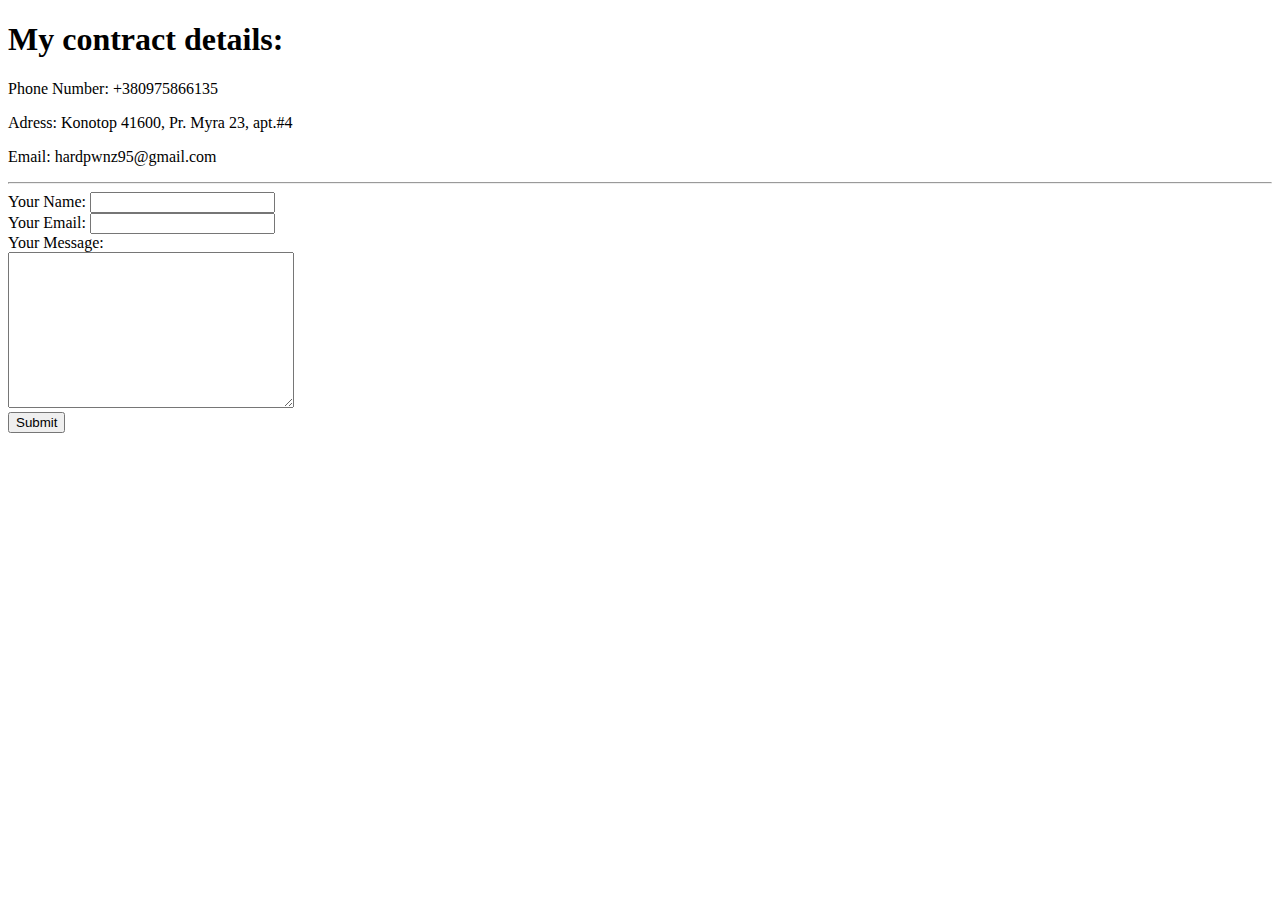
<file: contacts.html>
<!DOCTYPE html>
<html lang="en" dir="ltr">
  <head>
    <meta charset="utf-8">
    <title>Contracts</title>
  </head>
  <body>
    <h1> My contract details:</h1>
    <p>Phone Number: +380975866135</p>
    <p>Adress: Konotop 41600, Pr. Myra 23, apt.#4</p>
    <p>Email: hardpwnz95@gmail.com</p>
    <hr>
    <form action="mailto:hardpwnz95@gmail.com" method="post" enctype="text/plain">
      <label>Your Name:</label>
      <input type="text" name="yourName" value="">
<br>
<label for="">Your Email:</label>
<input type="email" name="yourEmail" value="">
<br>

<label>Your Message: </label>
<br>
<textarea name="yourMessage" rows="10" cols="33"></textarea>
<br>
<input type="submit" name="" value="Submit">




  </body>
</html>
</file>
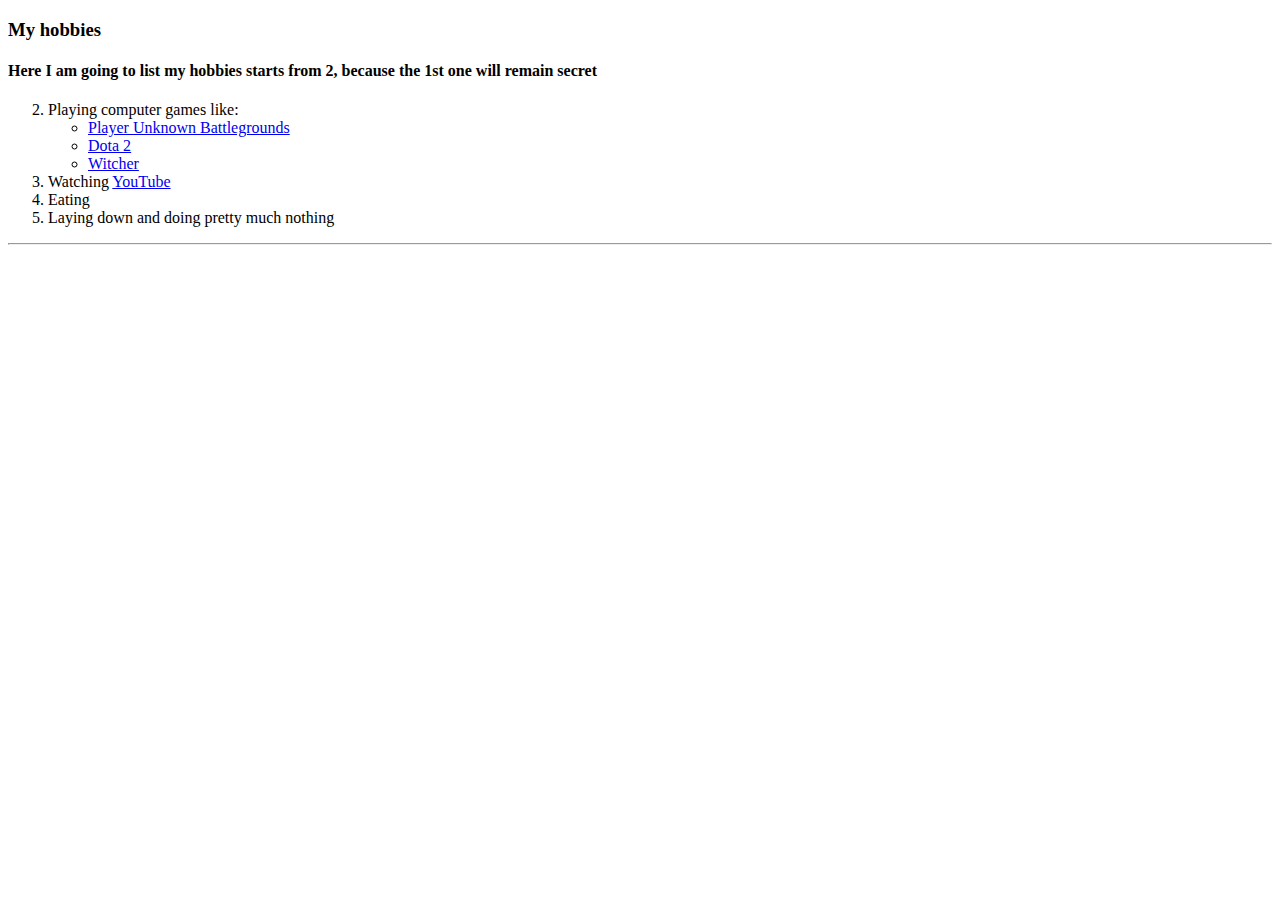
<file: hobbies.html>
<!DOCTYPE html>
<html lang="en" dir="ltr">
  <head>
    <meta charset="utf-8">
    <title>My hobbies</title>
  </head>
  <body>
    <h3>My hobbies</h3>

    <h4>Here I am going to list my hobbies starts from 2,
       because the 1st one will remain secret </h4>
    <ol start="2">
      <li>Playing computer games like:</li>
      <ul>
        <li><a href="https://www.pubg.com/ru/">Player Unknown Battlegrounds</a></li>
        <li><a href="http://ru.dota2.com/?l=russian">Dota 2</a></li>
        <li><a href="https://www.netflix.com/title/80189685">Witcher</a></li>
      </ul>
      <li>Watching <a href="http://www.youtube.com">YouTube</a></li>
      <li>Eating</li>
      <li>Laying down and doing pretty much nothing</li>
    </ol>
    <hr>

  </body>
</html>
</file>
